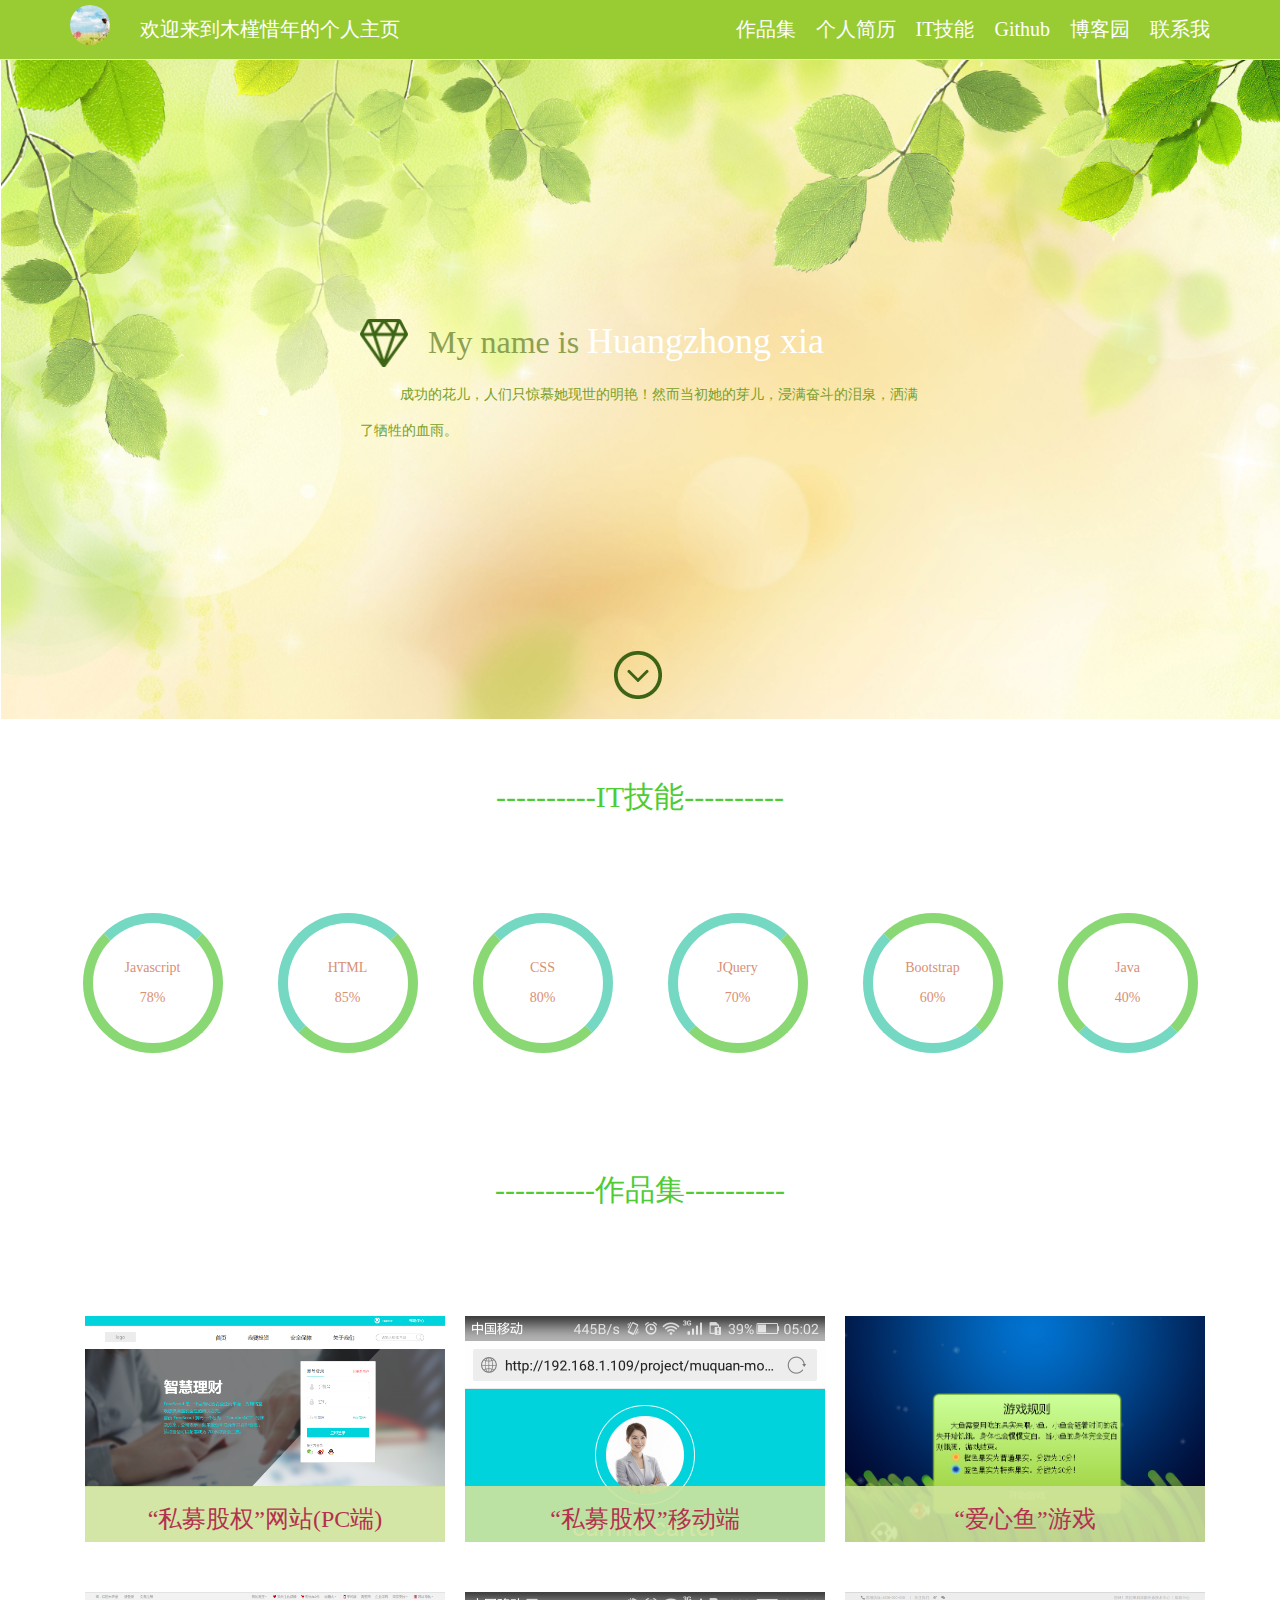
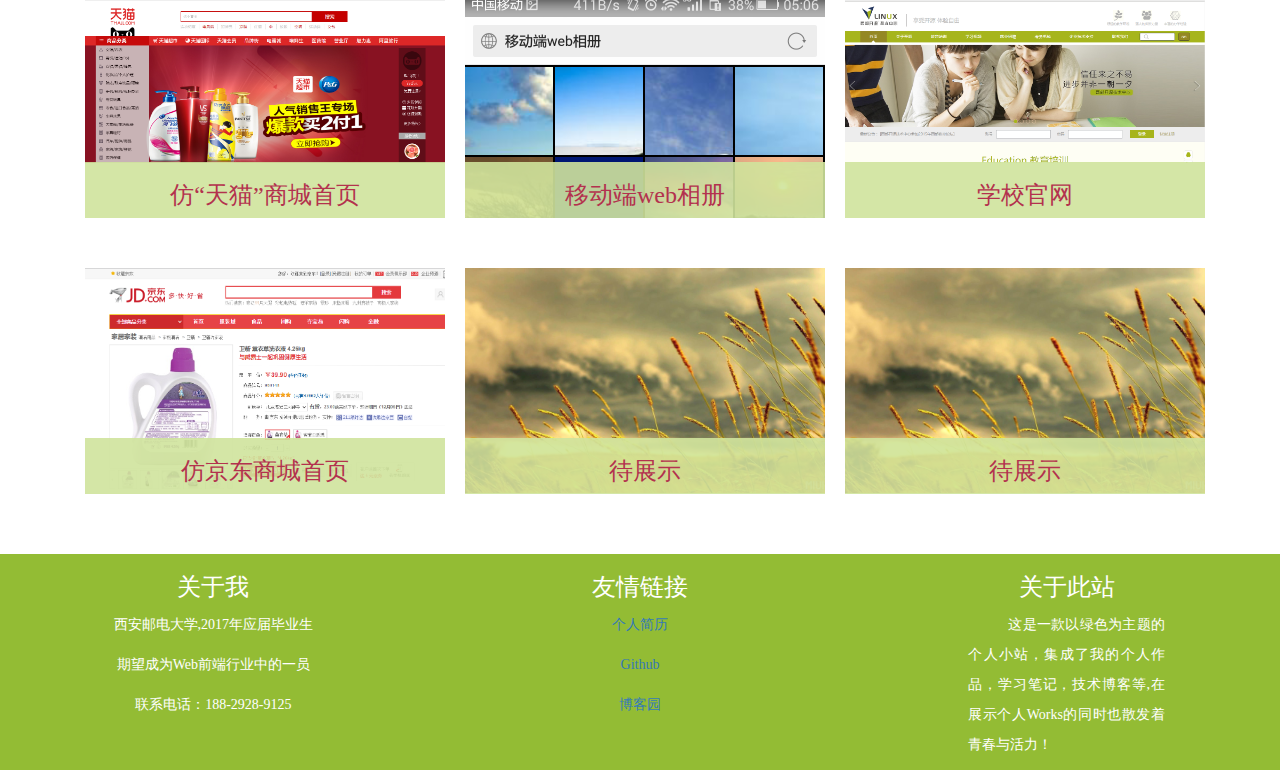
<file: index.html>
<!DOCTYPE html>
<html>
	<head>
		<meta charset="utf-8"/>
		<meta http-equiv="X-UA-Compatible" content="IE=edge"/>
		<title>木槿惜年的个人小站</title>
		<meta name="viewport" content="width=device-width,initial-scale=1.0,user-scalable=0"/>
		<meta content="telephone=no,email=no" name="format-detection"/>
		<link rel="stylesheet" href="css/bootstrap.css" type="text/css"/>
		<link rel="stylesheet" href="css/index.css" type="text/css"/>
		<link rel="stylesheet" href="css/base.css" type="text/css"/>
	</head>
	<body>
		<!-- 导航条开始 -->
		<div class="navbar navbar-default navbar-fixed-top my_nav_bar">
			<div class="container">
				<div class="navbar-header">
					<a class="navbar-brand" href="#">
						<img src="imgs/logo.jpg" class="my_logo_img"/>
					</a>
					<p class="navbar-text">
						欢迎来到木槿惜年的个人主页
						<span class="my-down-list hidden-lg hidden-md hidden-sm pull-right"><img src="imgs/my-down-list.png"/></span>
					</p>
				</div>
				<p class="navbar-text navbar-right hidden-xs">
					<a href="javascript:;" class="navbar-link to_my_works">作品集</a>
					<a href="前端开发+黄忠侠+2017年应届.pdf" class="navbar-link">个人简历</a>
					<a href="javascript:;" class="navbar-link to_my_skills">IT技能</a>
					<a href="https://github.com/mujin2013" class="navbar-link">Github</a>
					<a href="http://www.cnblogs.com/mujinxinian/" class="navbar-link">博客园</a>
					<a href="contact.html" class="navbar-link">联系我</a>
				</p>
				<ul class="my-link">
					<li><a href="javascript:;" class="to_my_works">作品集</a></li>
					<li><a href="前端开发+黄忠侠+2017年应届.pdf">个人简历</a></li>
					<li><a href="javascript:;" class="to_my_skills">IT技能</a></li>
					<li><a href="https://github.com/mujin2013"  class="to_my_skills">Github</a></li>
					<li><a href="http://www.cnblogs.com/mujinxinian/">博客园</a></li>
					<li><a href="contact.html">联系我</a></li>
				</ul>
			</div>
		</div>
		<!-- 导航条结束 -->
		<!-- 首屏开始 -->
		<div class="bg_box">
			<div class="text-box">
				<p class="rel-my-name"><i></i>My name is <a title="点击查看个人简历"  href="前端开发+黄忠侠+2017年应届.pdf">Huangzhong xia</a></p>
				<p class="sign-name hidden-xs">成功的花儿，人们只惊慕她现世的明艳！然而当初她的芽儿，浸满奋斗的泪泉，洒满了牺牲的血雨。</p>
			</div>
			<a href="javaScript:;" class="my_down  hidden-md hidden-sm hidden-xs"></a>
		</div>
		<!-- 首屏结束 -->
		<!-- 个人技能开始 -->
		<h2 class="my_show" id="my_skills">----------IT技能----------</h2>
		<div class="container my_circles_box">
			<div class="row add_my_skills">
			</div>
		</div>
		<!-- 个人技能结束 -->
		<!-- 作品集开始 -->
		<h2 class="my_show" id="my_workers">----------作品集----------</h2>
		<div class="container">
			<ul class="row my_workers_imgs">
			</ul>
		</div>
		<!-- 作品集结束 -->
		<!-- 页面底部开始 -->
		<footer class="container-fluid">
			<div class="row footer_boxs">
				<div class="col-sm-4 col-xs-12 footer_txt_box rel_my_info">
					<h3>关于我</h3>
					<p>西安邮电大学,2017年应届毕业生</p>
					<p>期望成为Web前端行业中的一员</p>
					<p>联系电话：188-2928-9125</p>
				</div>
				<div class="col-sm-4 col-xs-12 footer_txt_box rel_my_link">
					<h3>友情链接</h3>
					<p><a href="前端开发+黄忠侠+2017年应届.pdf">个人简历</a></p>
					<p><a href="https://github.com/mujin2013">Github</a></p>
					<p><a href="http://www.cnblogs.com/mujinxinian/">博客园</a></p>
				</div>
				<div class="col-sm-4 col-xs-12 footer_txt_box">
					<h3>关于此站</h3>
					<p class="rel_web">这是一款以绿色为主题的个人小站，集成了我的个人作品，学习笔记，技术博客等,在展示个人Works的同时也散发着青春与活力！</p>
				</div>
			</div>
		</footer>
		<!-- 页面底部结束 -->
		<script src="js/jquery-1.12.3.js"></script>
		<script src="js/index.js"></script>
	</body>
</html>
</file>
<file: css/index.css>
/*-------------------首屏开始------------------------------*/
.bg_box{
	position:relative;
	width:100%;
	height:33.5rem;
	margin-top:50px;
	background-image:url('../imgs/bg-01.jpg');
	background-size:cover;
	background-repeat:no-repeat;
	border:transparent solid 1px;
}
.text-box{
	position:absolute;
	top:50%;
	left:50%;
	margin-top:-4rem;
	margin-left:-14rem;
	width:28rem;
	height:8rem;
}
.rel-my-name{
	color:#8ca050;
	font-size:1.6rem;
	font-family:"Palatino";
}
.rel-my-name>a{
	color:#FFF;
	font-size:1.8rem;
}
.rel-my-name>a:hover{
	text-decoration:none;
	color:#dcdc8c;
}
@keyframes myDiamond{
	to{-webkit-transform:rotateY(360deg);-moz-transform:rotateY(360deg);-ms-transform:rotateY(360deg)}
}
.rel-my-name>i{
	display:inline-block;
	position:relative;
	top:0.7rem;
	width:2.4rem;
	height:2.4rem;
	background:url('../imgs/diamond.png');
	background-size:cover;
	margin-right:1rem;
	animation:myDiamond 2s infinite ease-in-out;
	-webkit-animation:myDiamond 2s infinite ease-in-out;
	-moz-animation:myDiamond 3s infinite ease-in-out;
	-ms-animation:myDiamond 3s infinite ease-in-out;
}
.sign-name{
	color:#78a028;
	text-indent:2rem;
	line-height:1.8rem;
}
.my_down{
	position:absolute;
	bottom:1rem;
	background:url('../imgs/down.png');
	left:48%;
	width:48px;
	height:48px;
	cursor:pointer;
}
/*-------------------首屏结束------------------------------*/
/*-------------------个人技能开始-----------------------*/
.my_show{
	color:#4DCC33;
	text-align:center;
	margin:3rem 0;
}
.my_circles_box{
	position:relative;
	padding-bottom:3rem;
}
.circle_out{
	box-sizing:border-box;
	width:7rem;
	height:7rem;
	border:#89D874 solid 0.5rem;
	border-radius:50%;
    transform:rotate(0deg);
    -webkit-transform:rotate(0deg);
    -moz-transform:rotate(0deg);
    -ms-transform:rotate(0deg);
	-webkit-transition:transform 0.3s ease;
	-moz-transition:transform 0.3s ease;
	-ms-transition:transform 0.3s ease;
	margin:2rem auto 0 auto;
}
.circle_out:hover{
	transform:rotate(360deg);
	-webkit-transform:rotate(360deg);
}
.cr_01{
	border-top-color:#74D8C2;
}
.cr_02{
	border-left-color:#74D8C2;
	border-top-color:#74D8C2;
}
.cr_03{
	border-right-color:#74D8C2;
	border-top-color:#74D8C2;
}
.cr_04{
	border-left-color:#74D8C2;
	border-top-color:#74D8C2;
}
.cr_05{
	border-left-color:#74D8C2;
	border-bottom-color:#74D8C2;
}
.cr_06{
	border-bottom-color:#74D8C2;
}
.circle_in{
	margin-top:50%;
	transform:translateY(-50%);
	text-align:center;
	color:#D89074;
}
/*---------------------------个人技能结束-------------------*/
/*------------------个人作品开始-------------------------*/
.my_workers_imgs{
	margin:0;
	padding:0;
	list-style:none;
}
.my_work_img{
	position:relative;
	display:block;
	width:18rem;
	height:11.3rem;
	overflow:hidden;
	margin:2.5rem auto 0 auto;
	cursor: pointer
}
.work_img_01{
	background:url('../imgs/1.png');
	background-size:contain;
	background-repeat:no-repeat;
}
.work_img_02{
	background:url('../imgs/2.png');
	background-size:cover;
	background-repeat:no-repeat;
}
.work_img_03{
	background:url('../imgs/3.png');
	background-size:cover;
	background-repeat:no-repeat;
}
.work_img_04{
	background:url('../imgs/4.png');
	background-size:contain;
	background-repeat:no-repeat;
}
.work_img_05{
	background:url('../imgs/5.png');
	background-size:cover;
	background-repeat:no-repeat;
}
.work_img_06{
	background:url('../imgs/6.png');
	background-size:contain;
	background-repeat:no-repeat;
}
.work_img_07{
	background:url('../imgs/7.png');
	background-size:cover;
	background-repeat:no-repeat;
}
.work_img_08{
	background:url('../imgs/1.jpg');
	background-size:contain;
	background-repeat:no-repeat;
}
.work_img_09{
	background:url('../imgs/1.jpg');
	background-size:contain;
	background-repeat:no-repeat;
}
.my_txt_par,.my_txt_mask,.rel_produce{
	position:absolute;
	width:100%;
	height:100%;
}
.my_txt_par{
	top:8.5rem;
	transition:top 0.6s ease;
	-webkit-transition:top 0.6s ease;
}
.my_work_img:hover .my_txt_par{
	top:0;
}
.my_txt_mask{
	background:#CFE39C;
	opacity:0.9;
}
.rel_produce{
	padding:0 0.6rem;
}
.rel_produce>h3{
	text-align:center;
	color:#B3324E;
}
.rel_produce>p{
	text-indent:2rem;
	line-height:1.5rem;
	color:#648023;
}
/*------------------个人作品结束-------------------------*/
</file>
<file: css/base.css>
html{
	font-size:12px;
}
body{
	font-family:"Microsoft YaHei";
}
.my_nav_bar{
	font-size:20px;
}
a:focus{
	text-decoration:none;
}
@media screen and (max-width:768px){
	html{font-size:14px;}
	.my_txt_par{
		top:7.3rem;
	}
}
@media screen and (min-width:768px) and (max-width:992px){
	html{font-size:16px;}
}
@media screen and (min-width:992px) and (max-width:1200px){
	html{font-size:18px;}
}
@media screen and (min-width:1200px){
	html{font-size:20px;}
}
@media screen and (max-width:736px){
	 .bg_box{
		height:15rem;
	} 
	.text-box{
		margin-top:-3rem;
		margin-left:-8rem;
		width:16rem;
		height:6rem;
	}
	.rel-my-name{
		font-size:1.8rem;
	}
	.rel-my-name>a{
		font-size:2rem;
	}
	.rel-my-name>i{
		top:0.4rem;
		width:2rem;
		height:2rem;
	}
}
@media screen and (min-width:736px) and (max-width:1024px){
	 .bg_box{
		height:22.3rem;
	} 
	.text-box{
		margin-top:-2rem;
		height:8rem;
	}
}
/*--------------导航栏部分开始---------------------*/
.navbar-default{
	background-color:#99CC33;
}
.navbar-default .navbar-text{
	color:#FFF;
}
.my_logo_img{
	width:40px;
	border-radius:50%;
	margin-top:-10px;
}
.my-down-list{
	padding:15px;
	margin-top:-15px;
	cursor:pointer;
}
.navbar-default .navbar-link{
	padding-left:15px;
	color:#FFF;
}
.navbar-default .navbar-link:first-child{
	padding-left:0;
}
@media (min-width: 768px){
	.navbar-right{margin-right:0;}
}
.navbar-default .navbar-link:hover{
	text-decoration:none
}
.my-link{
	margin:0;
	padding:0;
	border-top:#CCFF99 solid 1px;
	list-style:none;
	padding-bottom:10px;
	display:none;
}
.my-link>li{
	padding-top:10px;
}
.my-link a{
	color:#FFF;
	padding-left:15px;
}
.my-link a:hover{
	color:#000;
	text-decoration:none;
}
/*--------------导航栏部分结束---------------------*/
/*---------------页面底部开始--------------------------*/
footer{
	min-height:10rem;
	background:#93BC34;
	margin-top:3rem;
}
.footer_txt_box{
	text-align:center;
	color:#FFF;
}
.footer_txt_box>p{
	text-align:center;
	line-height:1.5rem;
}
.rel_web{
	text-align:justify !important;
	text-indent:2rem;
	padding:0 5rem;

}
/*---------------页面底部结束--------------------------*/
</file>
